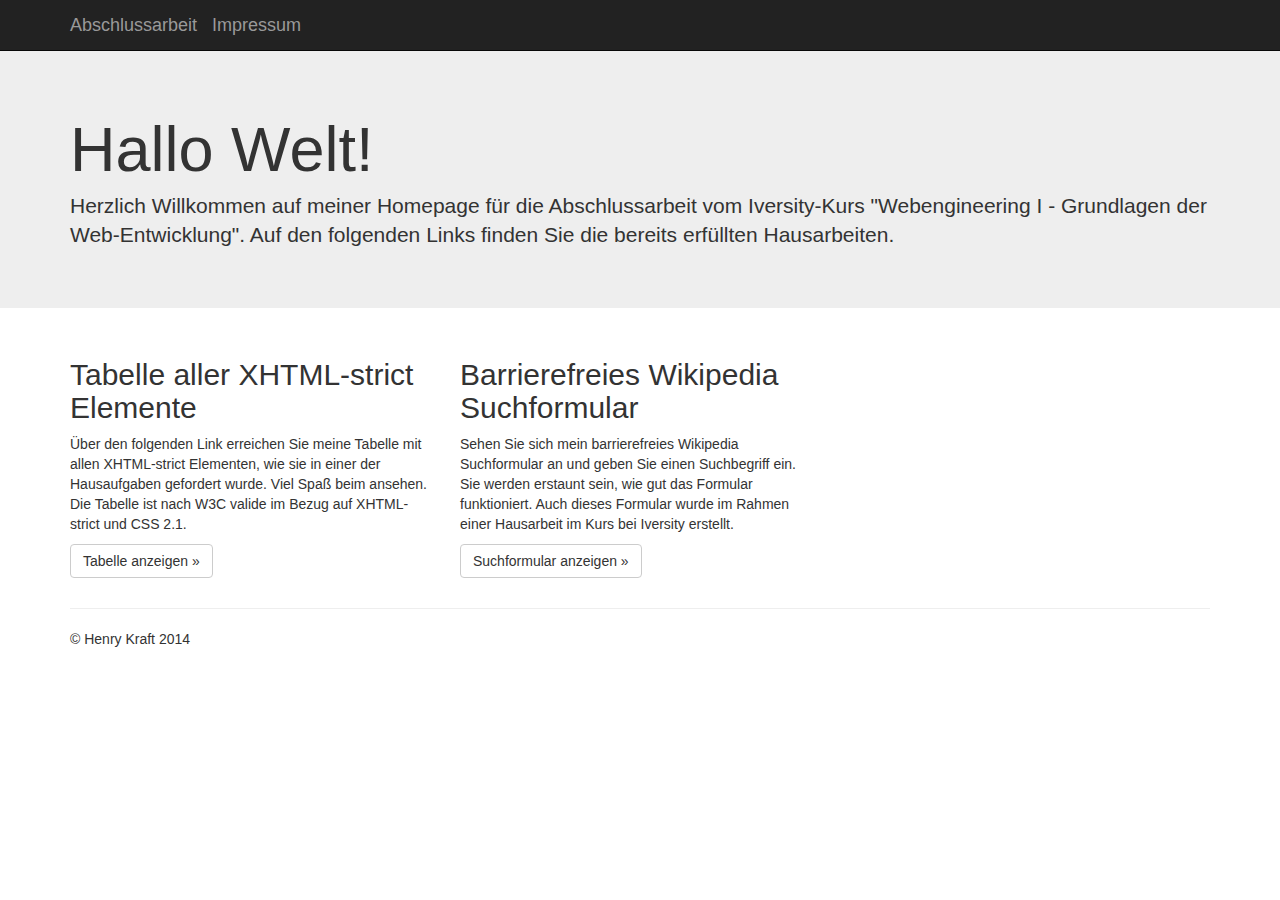
<file: index.html>
<?xml version="1.0" encoding="UTF-8" ?>
<!DOCTYPE html PUBLIC "-//W3C//DTD XHTML 1.0 Strict//EN" "http://www.w3.org/TR/xhtml1/DTD/xhtml1-strict.dtd">
<html xmlns="http://www.w3.org/1999/xhtml">
<head>
	<meta content="text/html; charset=UTF-8" />
	<meta http-equiv="X-UA-Compatible" content="IE=edge" />
	<meta name="viewport" content="width=device-width, initial-scale=1.0" />
	<meta name="description" content="" />
	<meta name="author" content="" />
<title>Abschlussarbeit: Webengineering I - Grundlagen der Web-Entwicklung</title>
 
 <!-- Bootstrap core CSS -->
    <link href="bootstrap/css/bootstrap.css" rel="stylesheet" />
 <!-- Custom styles for this template -->
    <link href="jumbotron.css" rel="stylesheet" />
 <!--[if lt IE 9]><script src="../../docs-assets/js/ie8-responsive-file-warning.js"></script><![endif]-->
 <!-- HTML5 shim and Respond.js IE8 support of HTML5 elements and media queries -->
    <!--[if lt IE 9]>
      <script src="https://oss.maxcdn.com/libs/html5shiv/3.7.0/html5shiv.js"></script>
      <script src="https://oss.maxcdn.com/libs/respond.js/1.3.0/respond.min.js"></script>
    <![endif]-->
  </head>

  <body>

    <div class="navbar navbar-inverse navbar-fixed-top" role="navigation">
      <div class="container">
        <div class="navbar-header">
          <button type="button" class="navbar-toggle" data-toggle="collapse" data-target=".navbar-collapse">
            <span class="sr-only">Toggle navigation</span>
            <span class="icon-bar"></span>
            <span class="icon-bar"></span>
            <span class="icon-bar"></span>
          </button>
          <a class="navbar-brand" href="#">Abschlussarbeit</a>
          <a class="navbar-brand" href="Impressum/impressum.html">Impressum</a>
        </div>
        <div class="navbar-collapse collapse">
        </div><!--/.navbar-collapse -->
      </div>
    </div>

    <!-- Main jumbotron for a primary marketing message or call to action -->
    <div class="jumbotron">
      <div class="container">
        <h1>Hallo Welt!</h1>
        <p>Herzlich Willkommen auf meiner Homepage f&uuml;r die Abschlussarbeit vom Iversity-Kurs "Webengineering I - Grundlagen der Web-Entwicklung". Auf den folgenden Links finden Sie die bereits erf&uuml;llten Hausarbeiten.</p>
      </div>
    </div>

    <div class="container">
      <!-- Example row of columns -->
      <div class="row">
        <div class="col-md-4">
          <h2>Tabelle aller XHTML-strict Elemente</h2>
          <p>&Uuml;ber den folgenden Link erreichen Sie meine Tabelle mit allen XHTML-strict Elementen, wie sie in einer der Hausaufgaben gefordert wurde. Viel Spa&szlig; beim ansehen. Die Tabelle ist nach W3C valide im Bezug auf XHTML-strict und CSS 2.1.</p>
          <p><a class="btn btn-default" href="XHTML_Tabelle/tabelle.html" role="button">Tabelle anzeigen &raquo;</a></p>
        </div>
        <div class="col-md-4">
          <h2>Barrierefreies Wikipedia Suchformular</h2>
          <p>Sehen Sie sich mein barrierefreies Wikipedia Suchformular an und geben Sie einen Suchbegriff ein. Sie werden erstaunt sein, wie gut das Formular funktioniert. Auch dieses Formular wurde im Rahmen einer Hausarbeit im Kurs bei Iversity erstellt.</p>
          <p><a class="btn btn-default" href="Formular/formular.html" role="button">Suchformular anzeigen &raquo;</a></p>
       </div>
      </div>

      <hr />

      <footer>
        <p>&copy; Henry Kraft 2014</p>
      </footer>
    </div> <!-- /container -->


    <!-- Bootstrap core JavaScript
    ================================================== -->
    <!-- Placed at the end of the document so the pages load faster -->
    <script src="https://code.jquery.com/jquery-1.10.2.min.js"></script>
    <script src="bootstrap/js/bootstrap.min.js"></script>
  </body>
</html>
</file>
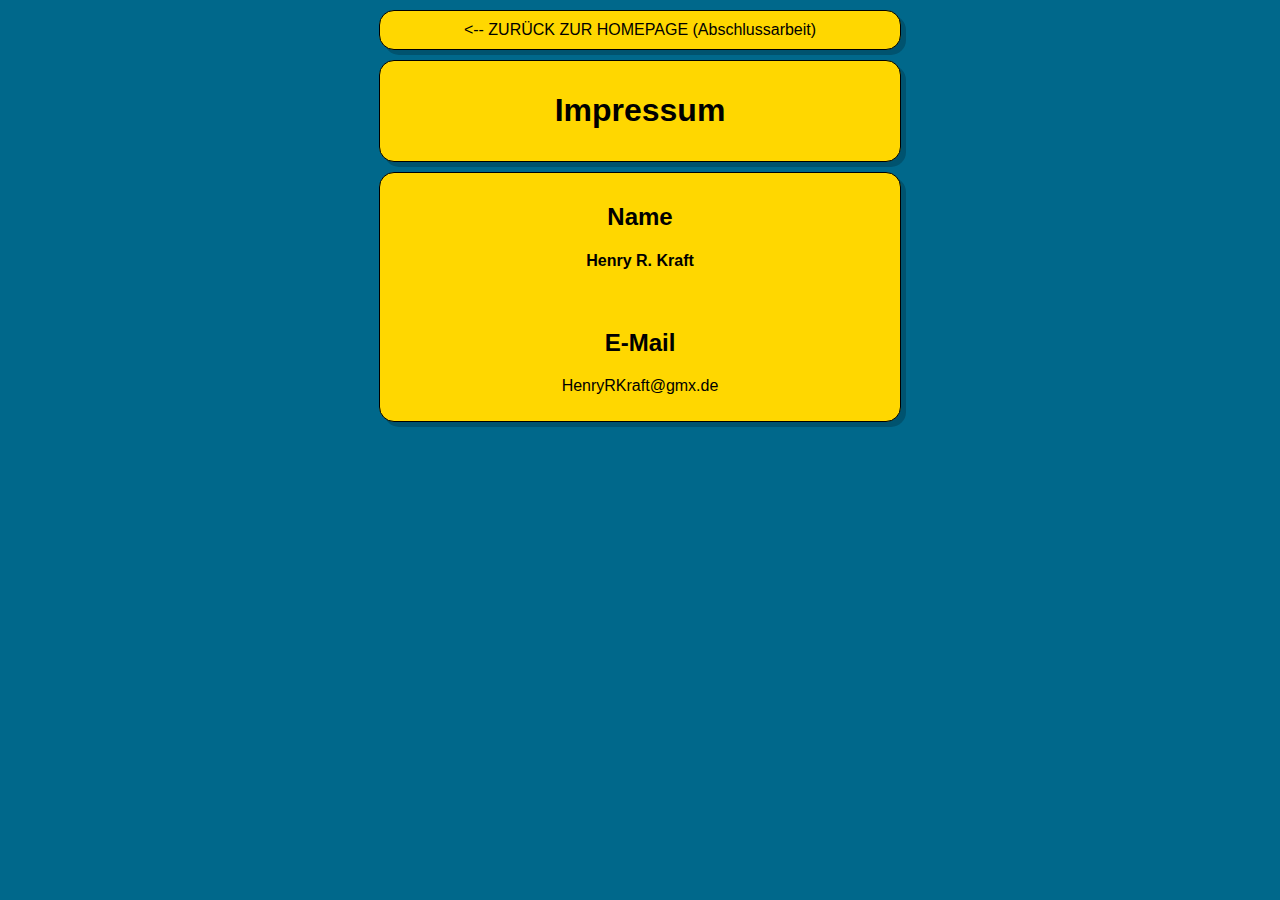
<file: Impressum/impressum.html>
<?xml version="1.0" encoding="UTF-8" ?>
<!DOCTYPE html PUBLIC "-//W3C//DTD XHTML 1.0 Strict//EN" "http://www.w3.org/TR/xhtml1/DTD/xhtml1-strict.dtd">
<html xmlns="http://www.w3.org/1999/xhtml" lang="de" xml:lang="de">
<head>
<meta http-equiv="Content-Type" content="text/html; charset=UTF-8" />
<title>Impressum</title>
<link type="text/css" rel="stylesheet" href="stylesheet.css" />
</head>
<body>
<a href="../index.html">
<div>
&#60;&#45;&#45;&nbsp;ZUR&Uuml;CK ZUR HOMEPAGE (Abschlussarbeit)
</div>
</a>
<div><h1>Impressum</h1></div>
<div>
<h2>Name</h2>
<h4>Henry R. Kraft</h4>
<p>&nbsp;</p>
<h2>E-Mail</h2>
<p>&#72;&#101;&#110;&#114;&#121;&#82;&#75;&#114;&#97;&#102;&#116;&#64;&#103;&#109;&#120;&#46;&#100;&#101;</p>
</div>
</body>
</html>
</file>
<file: jumbotron.css>
/* Move down content because we have a fixed navbar that is 50px tall */
body {
  padding-top: 50px;
  padding-bottom: 20px;
}
</file>
<file: Impressum/stylesheet.css>
body {
	background-color:#00688B;
	font-family: sans-serif;
}

div {
	margin: 10px auto;
	border: 1px solid black;
	padding: 10px;
	border-top-left-radius: 15px;
	border-top-right-radius: 15px;
	border-bottom-left-radius: 15px;
	border-bottom-right-radius: 15px;
	background-color: #FFD700;
	width: 500px;
	box-shadow: rgba(0,0,0,0.2) 5px 5px;
	text-align: center;
}

h1 {
	text-align: center;
}

a {
	text-decoration: none;
	color: #000000;
	font-family: sans-serif;
}
</file>
